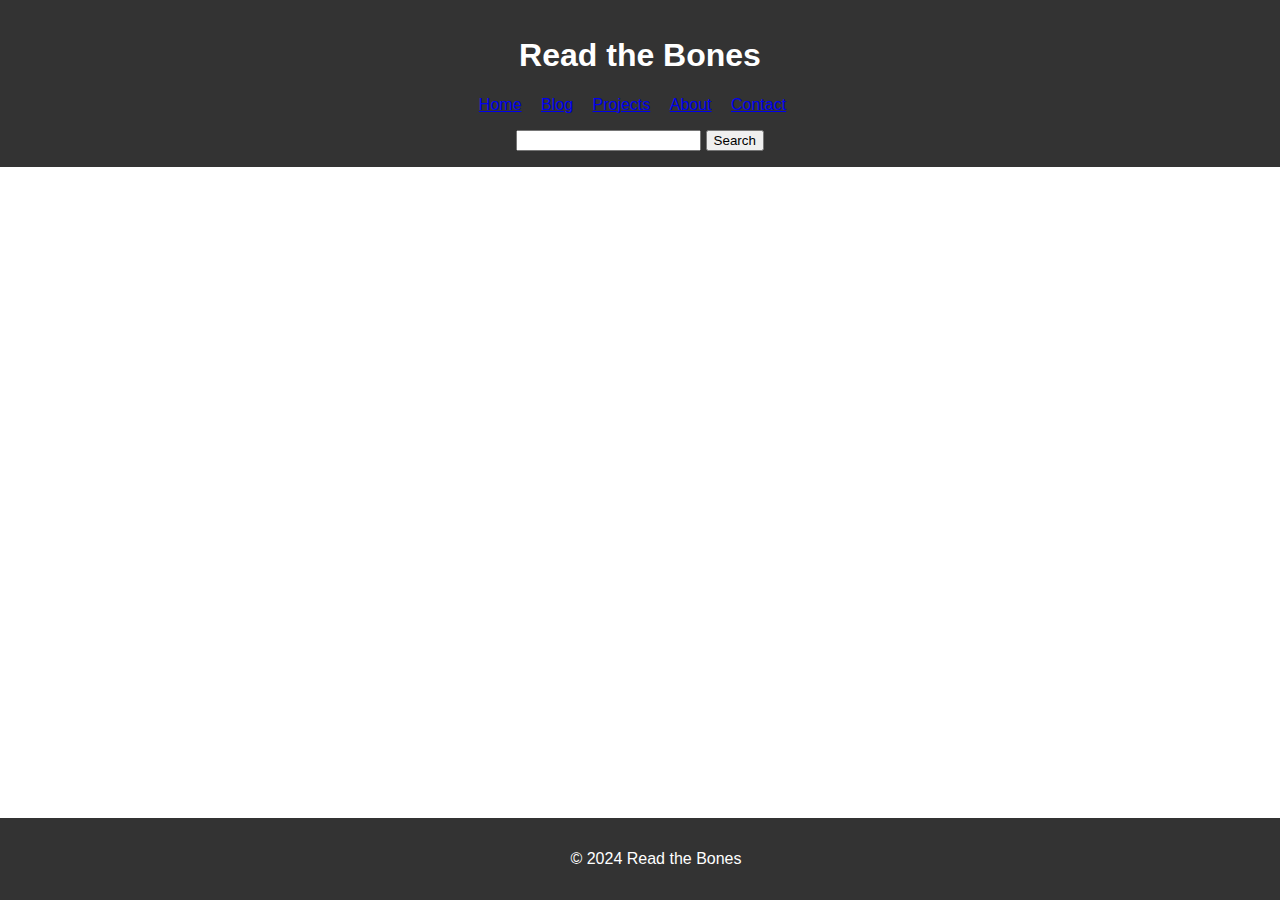
<file: index.html>
<!DOCTYPE html>
<html lang="en">
<head>
    <meta charset="UTF-8">
    <meta name="viewport" content="width=device-width, initial-scale=1.0">
    <link rel="stylesheet" href="./styles.css">
    <title>Read the Bones</title>
</head>
<body>
    <header>
        <h1>Read the Bones</h1>
        <nav>
            <ul>
                <li><a href="/">Home</a></li>
        	<li><a href="/blog">Blog</a></li>
		<li><a href="/projects">Projects</a></li>
                <li><a href="/about">About</a></li>
                <li><a href="/contact">Contact</a></li>
            </ul>
            <form action="#">
                <input type="text" name="search" value="">
                <button type="submit">Search</button>
            </form>
        </nav>
    </header>

    <main>
        <!-- Blog Posts Go Here -->
    </main>

    <footer>
        <p>&copy; 2024 Read the Bones</p>
    </footer>
</body>
</html>
</file>
<file: styles.css>
body {
    font-family: Arial, sans-serif;
    margin: 0;
    padding: 0;
}

header {
    background-color: #333;
    color: #fff;
    text-align: center;
    padding: 1em;
}

nav ul {
    list-style: none;
    padding: 0;
}

nav li {
    display: inline;
    margin-right: 15px;
}

main {
    padding: 20px;
}

footer {
    background-color: #333;
    color: #fff;
    text-align: center;
    padding: 1em;
    position: fixed;
    bottom: 0;
    width: 100%;
}
</file>
